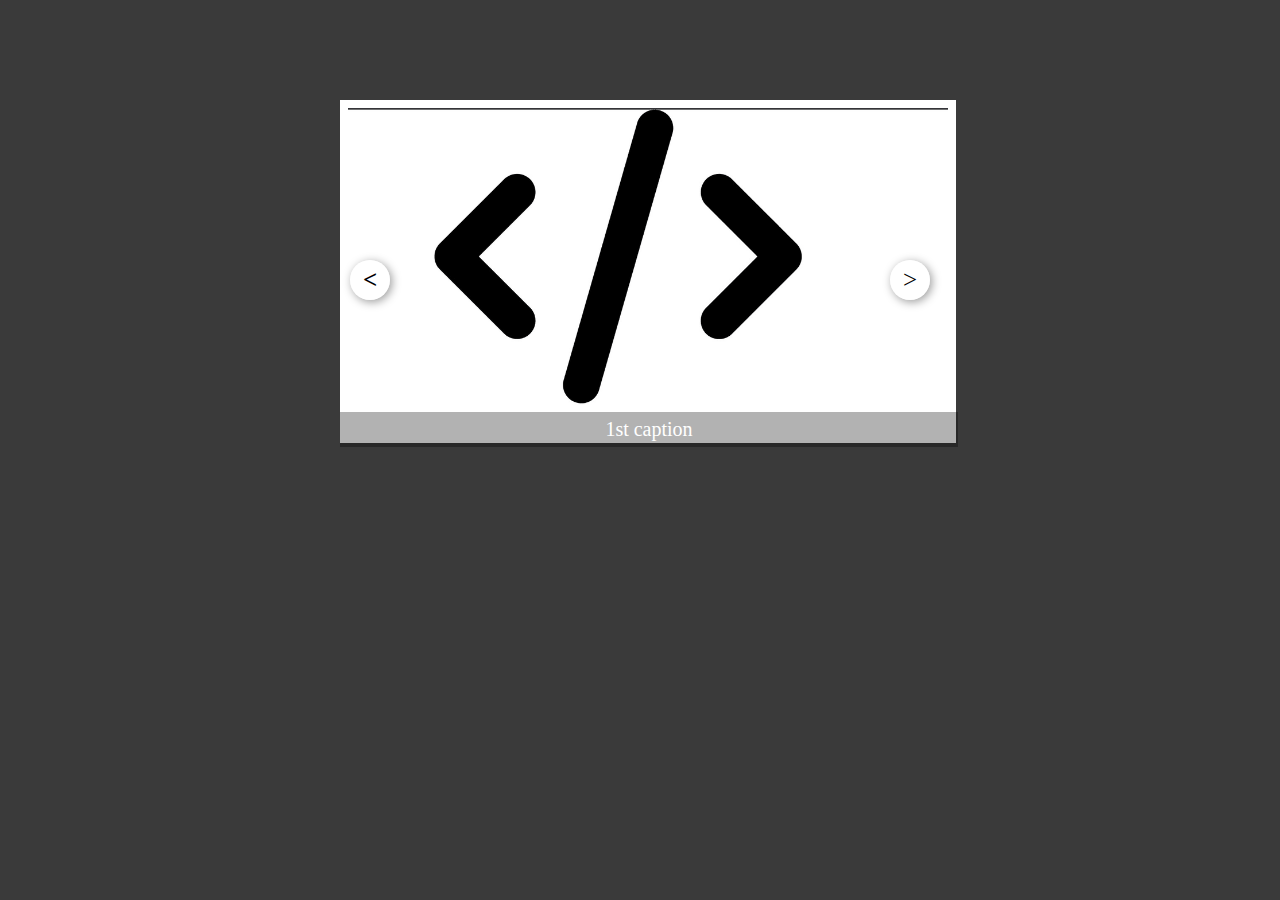
<file: Personal Projects/index.html>
<!DOCTYPE html>
<html lang="en">
<head>
    <meta charset="UTF-8">
    <meta http-equiv="X-UA-Compatible" content="IE=edge">
    <meta name="viewport" content="width=device-width, initial-scale=1.0">
    <meta name="author" content="Zik-Tech">
    <meta name="description" content="An image slider">
    <link rel="stylesheet" href="./styles.css">
    <title>Slide</title>
</head>
<body>

    <div class="carousel-container">
        
        <div class="carousel">
            <!--Nav Button (prev, next)-->
            <div class="navigation">
                <div class="prev nav-btn"><</div>
                <div class="next nav-btn">></div>
            </div>
            
            <div class="item main">
                <img src="./img/001.png" alt="Code logo" />
                <div class="caption">1st caption</div>
            </div>

            <div class="item">
                <img src="./img/002.png" alt="Full stack web dev" />
                <div class="caption">2nd caption</div>
            </div>

            <div class="item">
                <img src="./img/003.png" alt="Coders Live Cycle" />
                <div class="caption">3rd caption</div>
            </div>

            <div class="item">
                <img src="./img/004.png" alt="Code motivation" />
                <div class="caption">4th caption</div>
            </div>

            <div class="item">
                <img src="./img/006.png" alt="TThe programming Quote" />
                <div class="caption">5th caption</div>
            </div>

            <div class="item">
                <img src="./img/005.png" alt="The Programmer Behinde This" />
                <div class="caption">6th caption</div>
            </div>
            
        </div>
    </div>

    <script>
        const prev = document.querySelector('.prev');
        const next = document.querySelector('.next');
        const images = document.querySelector('.carousel').children;
        const totalImages = images.length;
        let index = 0;


        prev.addEventListener('click', () => {
        nextImage('next');
        })
        next.addEventListener('click', () => {
        nextImage('prev');
        })


        function nextImage(direction) {
        if(direction == 'next') {
            index++;  // increase by 1, Global variable
            if(index == totalImages) {
            index = 0;
            }
        } else {
            if(index == 0) {
            index = totalImages - 1;
            } else {
            index--; // Backwards by 1
            }
        }
        
        for(let i = 0; i < images.length; i++) {
            images[i].classList.remove('main');
        }
        images[index].classList.add('main');
        }
    </script>
</body>
</html>
</file>
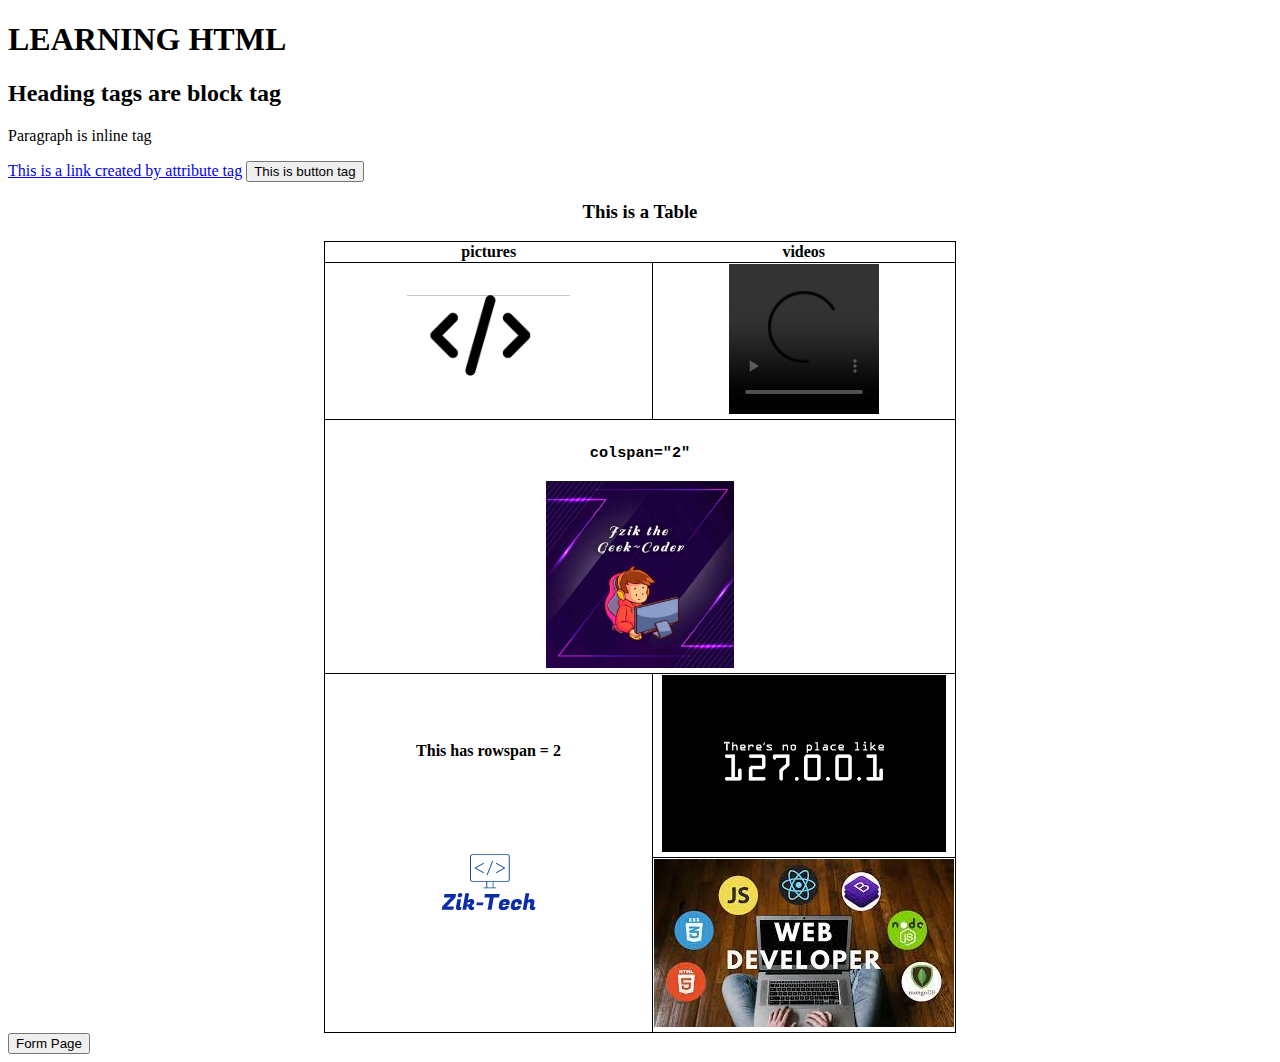
<file: Simplilearn Html/index.html>
<!DOCTYPE html>
<html lang="en">
<head>
    <meta charset="UTF-8">
    <meta http-equiv="X-UA-Compatible" content="IE=edge">
    <meta name="author" content="ZIk-Tech">
    <meta name="viewport" content="width=device-width, initial-scale=1.0">
    <link rel="icon" sizes="16x16 32x32 48x48" type="image/jpg" href="./code.jpg" >
    <link rel="stylesheet" href="./main.css">
    <title>Web-Dev</title>
</head>
<body>
    <h1>LEARNING HTML</h1>
    <h2>Heading tags are block tag</h2>
    <p>Paragraph is inline tag</p>
    <a href="www.zik-tech.com" >This is a link created by attribute tag</a>
    <button>This is button tag</button>

    <!-- Table -->
    <table width="50%" align="center">
        <h3 align="center">This is a Table</h3>
        <thead>

            <tr>
                <th>pictures</th>
                <th>videos</th>
            </tr>
        </thead>
        <tbody align="center">
            <tr>
                <td>
                    <img src="./code.jpg" width="50%" height="30%">
                </td>
                <td>
                    <!-- using a video in html -->
                    <video width="50%" height="30%" controls >
                        <source src="https://www.w3schools.com/tags/movie.mp4">
                    </video>
                </td>
            </tr>

            <tr>
                <td colspan="2">
                    <h3><code>colspan="2"</code></h3>
                    <img src="./Screenshot_20220612-084412_1.png" width="30%">
                </td>
            </tr>
            <tr>
                <td rowspan="2">
                    <h4>This has rowspan = 2</h4>
                    <img src="./zik-tech.png">
                </td>
                <td>
                    <img src="./download (1).png" alt="">
                </td>
            </tr>
            <tr>
                <td>
                    <img src="./download.jpg" alt="">
                </td>
            </tr>
        </tbody>
    </table>

    <a href="./form.html"><button>Form Page</button></a>

</body>
</html>
</file>
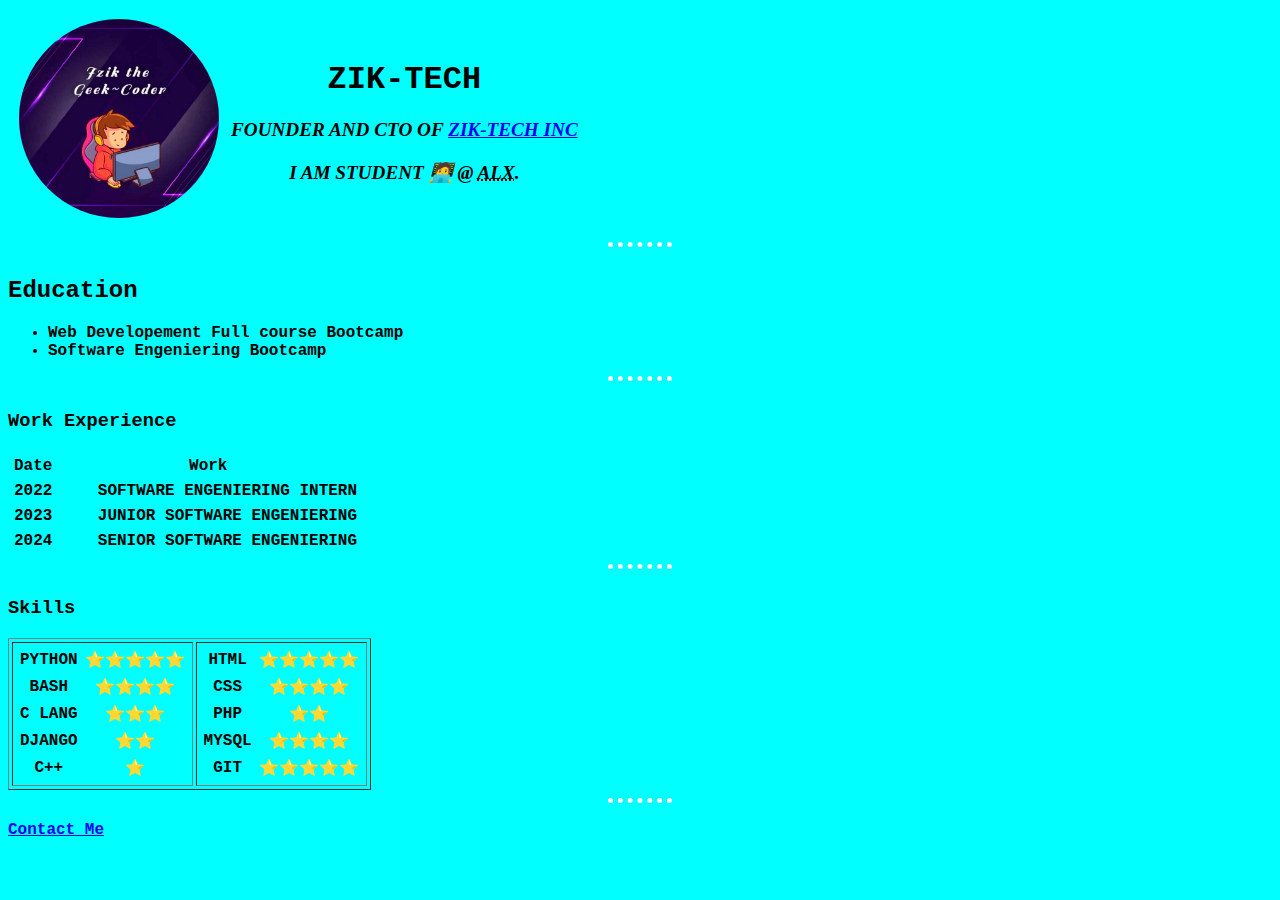
<file: Web Developement @AngelaY/Html Project/index.html>
<!DOCTYPE html>
<html lang="en">
<head>
    <meta charset="UTF-8">
    <meta http-equiv="X-UA-Compatible" content="IE=edge">
    <meta name="viewport" content="width=device-width, initial-scale=1.0">
    <title>90's CV</title>
    <link rel="stylesheet" href="css/styles.css">
</head>
    <body>
        <div id="main">
            <table cellspacing="10">
                <tr>
                    <td>
                        <img src="./Zik-Tech (2).png" alt="Zik-Tech Image" width="200px">
                    </td>
                    <td>
                        <h1><strong>Zik-Tech</strong></h1>
                        <p><em><strong>Founder</strong> and <strong>CTO</strong> of </em><a href="https://github.com/Zik-Tech"><strong>Zik-Tech Inc</strong></a></p>
                        <p>I am student 🧑‍💻 @ <abbr title="African learning Bootcamp" ><em>ALX</em></abbr>.</p>
                    </td>
                </tr>
            </table>
            <hr>
            <section id="Edcation">
                <h2>Education</h2>
                <ul>
                    <li>Web Developement Full course Bootcamp</li>
                    <li>Software Engeniering Bootcamp</li>
                </ul>
            </section>
            <hr>
            <section id="work-experience">
                <h3>Work Experience</h3>
                <table class="table" cellspacing="5">
                    <thead>
                        <th>Date</th>
                        <th>Work</th>
                    </thead>
                    <tbody>
                        <tr>
                            <td>2022</td>
                            <td>&nbsp;&nbsp;&nbsp;&nbsp;Software Engeniering Intern</td>
                        </tr>
                        <tr>
                            <td>2023</td>
                            <td>&nbsp;&nbsp;&nbsp;&nbsp;Junior Software Engeniering</td>
                        </tr>
                        <tr>
                            <td>2024</td>
                            <td>&nbsp;&nbsp;&nbsp;&nbsp;senior Software Engeniering</td>
                        </tr>
                    </tbody>
                </table>
            </section>
            <hr>
            <section id="skill">
                <h3>Skills</h3>
                <table cellspacing="3" border="1">
                    <tr>
                        <td>
                            <table cellspacing="5">
                                <tr>
                                    <td>Python</td>
                                    <td>⭐⭐⭐⭐⭐</td>
                                </tr>
                                <tr>
                                    <td>Bash</td>
                                    <td>⭐⭐⭐⭐</td>
                                </tr>
                                <tr>
                                    <td>C lang</td>
                                    <td>⭐⭐⭐</td>
                                </tr>
                                <tr>
                                    <td>Django</td>
                                    <td>⭐⭐</td>
                                </tr>
                                <tr>
                                    <td>C++</td>
                                    <td>⭐</td>
                                </tr>
                            </table>
                        </td>
                        <td>
                            <table cellspacing="5">
                                <tr>
                                    <td>HTML</td>
                                    <td>⭐⭐⭐⭐⭐</td>
                                </tr>
                                <tr>
                                    <td>CSS</td>
                                    <td>⭐⭐⭐⭐</td>
                                </tr>
                                <tr>
                                    <td>PHP</td>
                                    <td>⭐⭐</td>
                                </tr>
                                <tr>
                                    <td>MySQL</td>
                                    <td>⭐⭐⭐⭐</td>
                                </tr>
                                <tr>
                                    <td>GIT</td>
                                    <td>⭐⭐⭐⭐⭐</td>
                                </tr>
                            </table>
                        </td>
                    </tr>
                </table>
            </section>
            <hr>
            <a href="./contact.html">Contact Me</a>
        </div>
    </body>
</html>
</file>
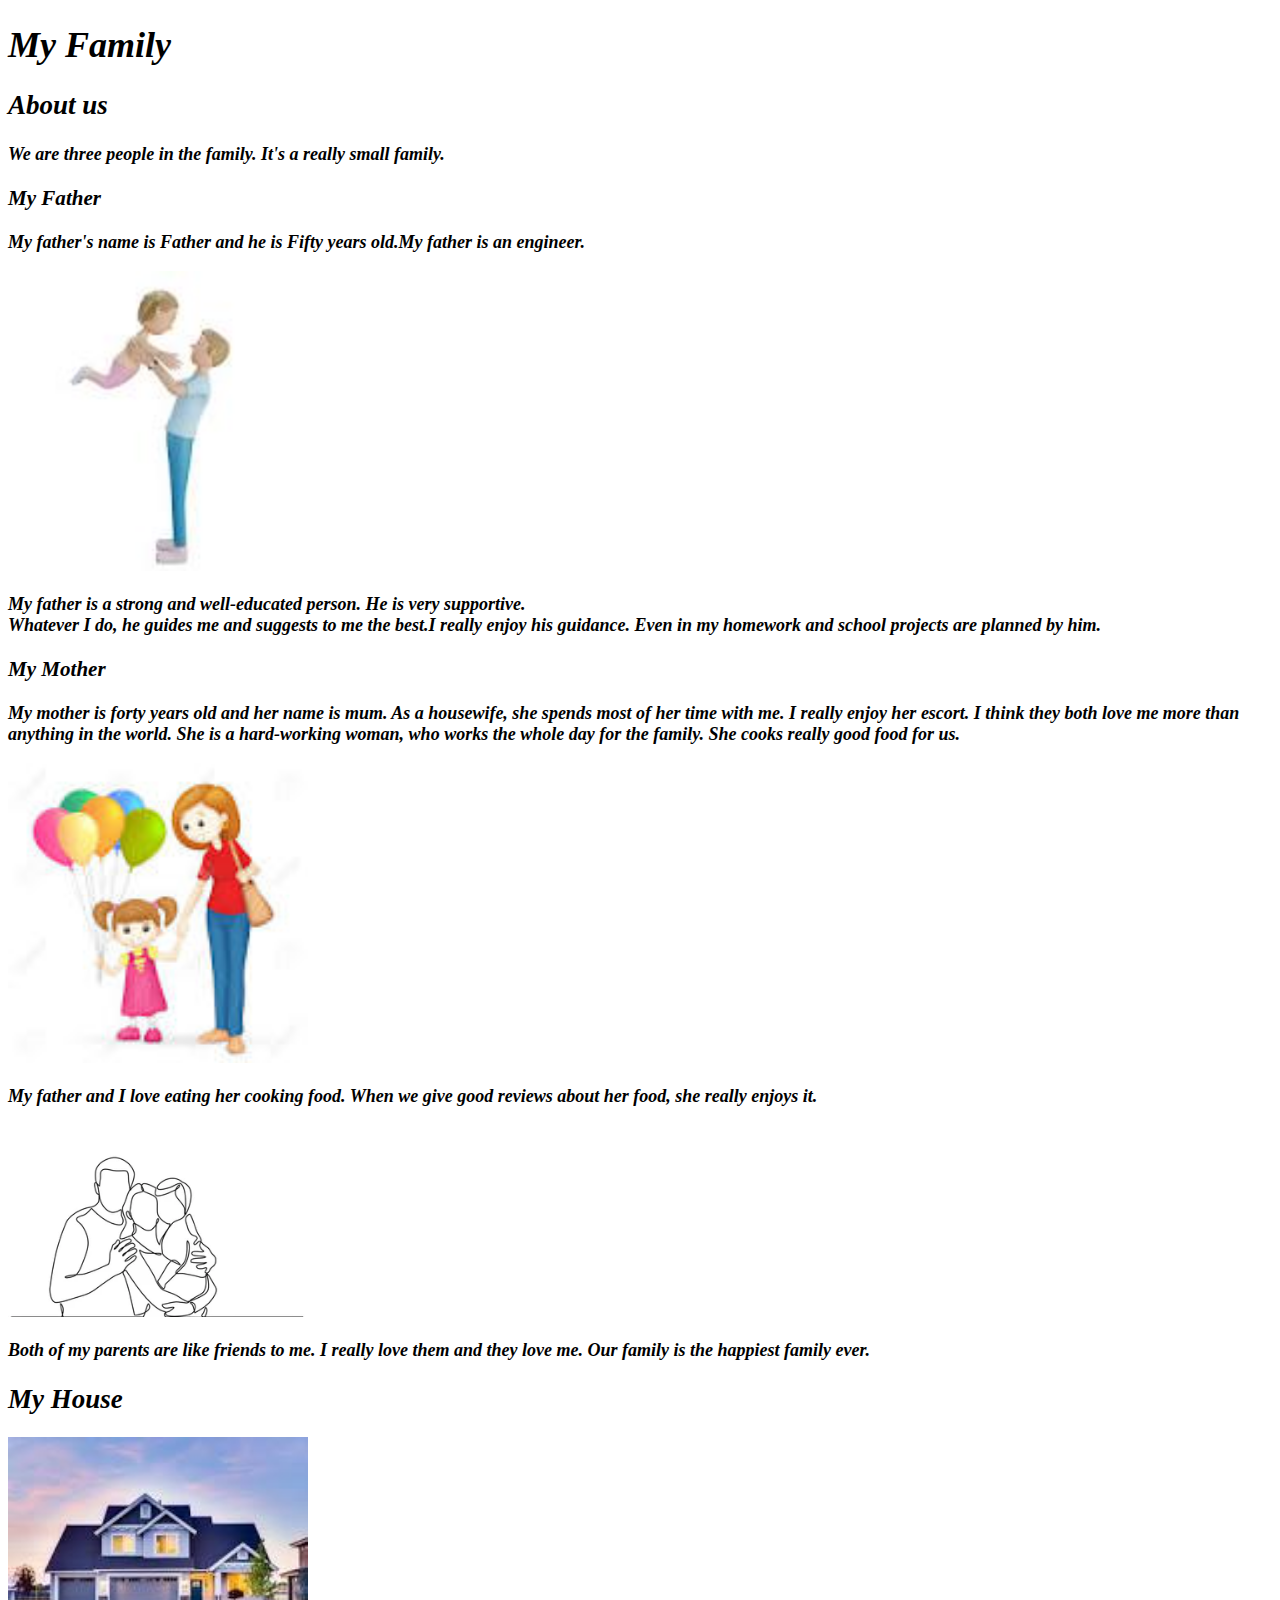
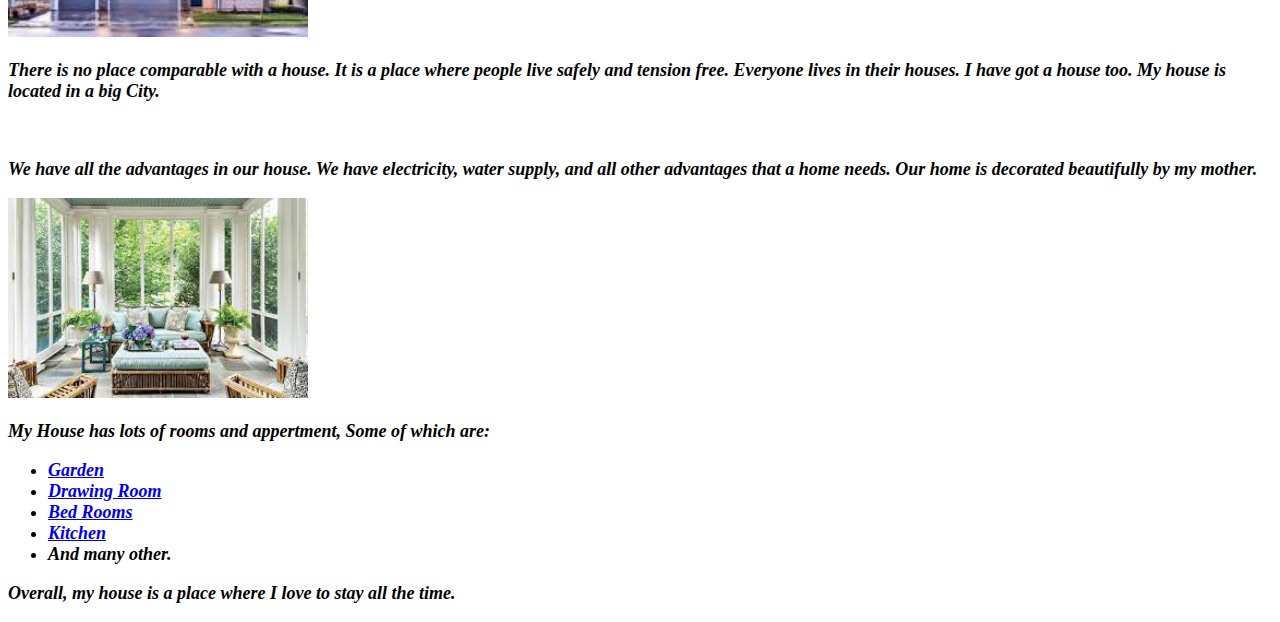
<file: FullStack BootCamp/Week-1 Html/MyHouse Task/index.html>
<!DOCTYPE html>
<html lang="en">
<head>
    <meta charset="UTF-8">
    <meta http-equiv="X-UA-Compatible" content="IE=edge">
    <meta name="viewport" content="width=device-width, initial-scale=1.0">
    <meta name="author" content="Zik-Tech">
    <meta name="Description" content="A task to practice pure Html">
    <link rel="icon" sizes="16x16 32x32 48x48" type="image/png" href="./img/icon.png">
    <title>My-Family</title>
</head>

<body>
    <style>
        body {
            font-size: large;
            font-weight: bolder;
            font-style: italic;
        }
    </style>

    <h1>My Family</h1>
    <h2>About us</h2>
    <p>We are three people in the family. It's a really small family.</p>
    <div>
        <h3>My Father</h3>
        <p>My father's name is Father and he is Fifty years old.My father is an <strong>engineer.</strong></p>
        <img src="[data-uri]" width="300px">
        <p>My father is a strong and well-educated person. He is very <em>supportive</em>.<br>Whatever I do, he guides me and suggests to me the best.I really enjoy his guidance. Even in my homework and school projects are planned by him.</p>
    <div>
    <div>
        <h3>My Mother</h3>
        <p>
            My mother is forty years old and her name is mum. As a housewife, she spends most of her time with me. I really enjoy her escort. I think they both love me more than anything in the world. She is a hard-working woman, who works the whole day for the family. She cooks really good food for us.
        </p>
        <img src="[data-uri]" width="300px">
        <p>
            My father and I love eating her cooking food. When we give good reviews about her food, she really enjoys it.
        </p>
    </div>

    <div>
        <img src="./img/family.png" width="300px">
        <p>Both of my parents are like friends to me. I really love them and they love me. Our family is the happiest family ever.</p>
    </div>

    <div>
        <h2>My House</h2>
        <img src="[data-uri]" width="300px">
        <p>There is no place comparable with a house. It is a place where people live safely and tension free. Everyone lives in their houses. I have got a house too. My house is located in a big City.</p><br>
        <p>We have all the advantages in our house. We have electricity, water supply, and all other advantages that a home needs. Our home is decorated beautifully by my mother.</p>
        <img src="[data-uri]" width="300px">
        <p>My House has lots of rooms and appertment, Some of which are:</p>
        <ul>
            <li><a href="./garden.html">Garden</a></li>
            <li><a href="./drawing-room.html">Drawing Room</a></li>
            <li><a href="./bed-room.html">Bed Rooms</a></li>
            <li><a href="./kitchen.html">Kitchen</a></li>
            <li>And many other.</li>
        </ul>
        <p>Overall, my house is a place where I love to stay all the time.</p>
    </div>
</body>
</html>
</file>
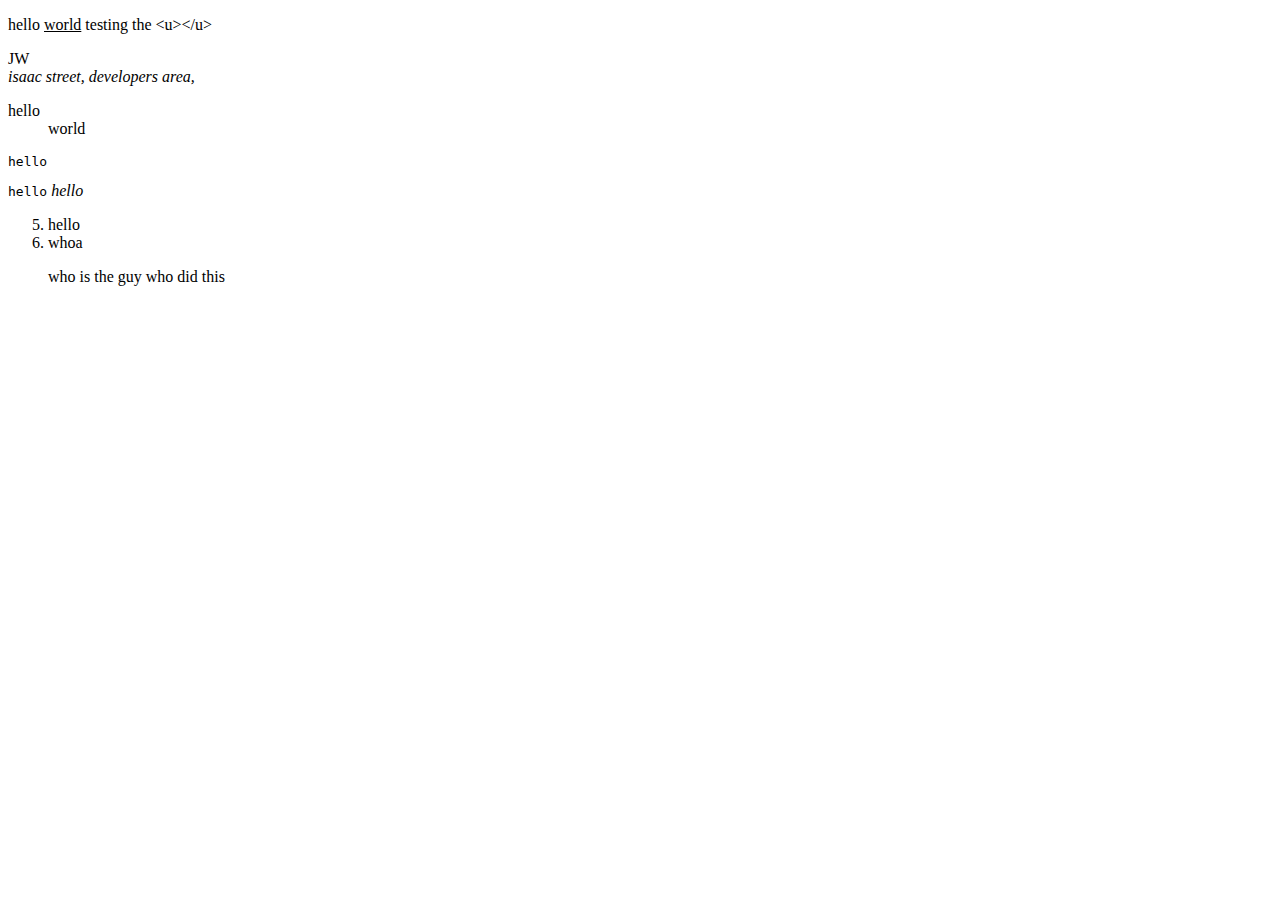
<file: test.html>
<!DOCTYPE html>
<html lang="en">
<head>
    <meta charset="UTF-8">
    <meta http-equiv="X-UA-Compatidle" content="IE=edge">
    <meta name="viewport" content="width=device-width, initial-scale=1.0">
    <title>test</title>
</head>
<dody>
    <!-- the <u></u> element is for underlining a text or sentece -->
    <p>hello <u>world</u> testing the &lt;u&gt;&lt;/u&gt; </p>
    <addr title="jehovah wittness">JW</addr>
    <address>
        isaac street,<dr>
        developers area,<dr>
    </address>
    <dl>
        <li>hello</li>
        <dd>world</dd>
    </dl>
    <pre>hello</pre>
    <code>hello</code>
    <cite>hello</cite>
    <ol start="5">
        <li>hello</li>
        <li>whoa</li>
    </ol>
    <blockquote>
        who is the guy who did this
    </blockquote>
</dody>
</html>
</file>
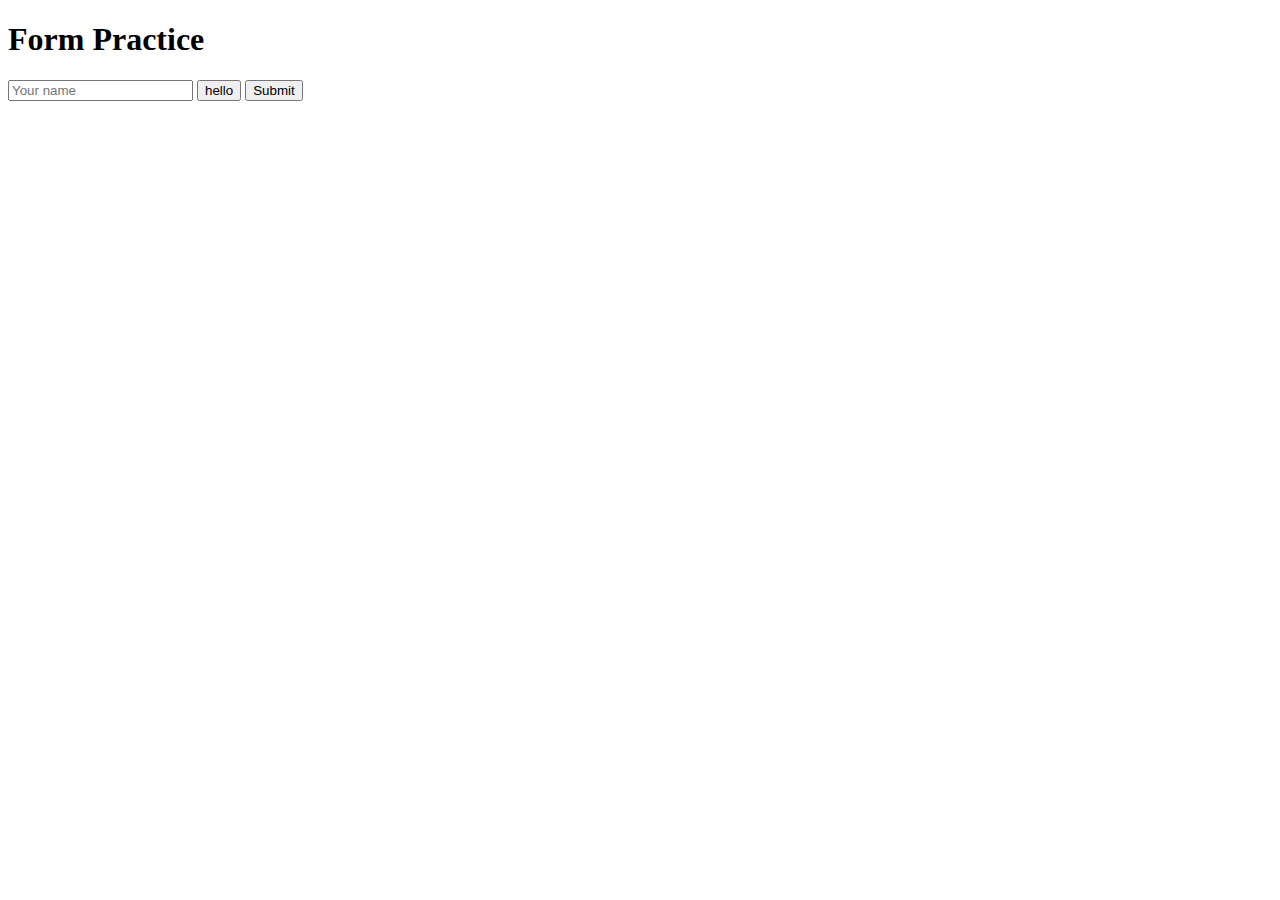
<file: Simplilearn Html/form.html>
<!DOCTYPE html>
<html lang="en">
<head>
    <meta charset="UTF-8">
    <meta http-equiv="X-UA-Compatible" content="IE=edge">
    <meta name="author" content="Zik-Tech">
    <meta name="description" content="This page is for Practice">
    <link rel="icon" sizes="16x16 32x32 48x48" type="images/jpg" href="./code.jpg" type="image/x-icon">
    <meta name="viewport" content="width=device-width, initial-scale=1.0">
    <title>Form</title>
</head>
<body>
    <h1>Form Practice</h1>

    <form action="./data.txt" method="get">

        <input type="text" placeholder="Your name" required>
        <input type="button" value="hello" > 
        <input type="submit">
    </form>
</body>
</html>
</file>
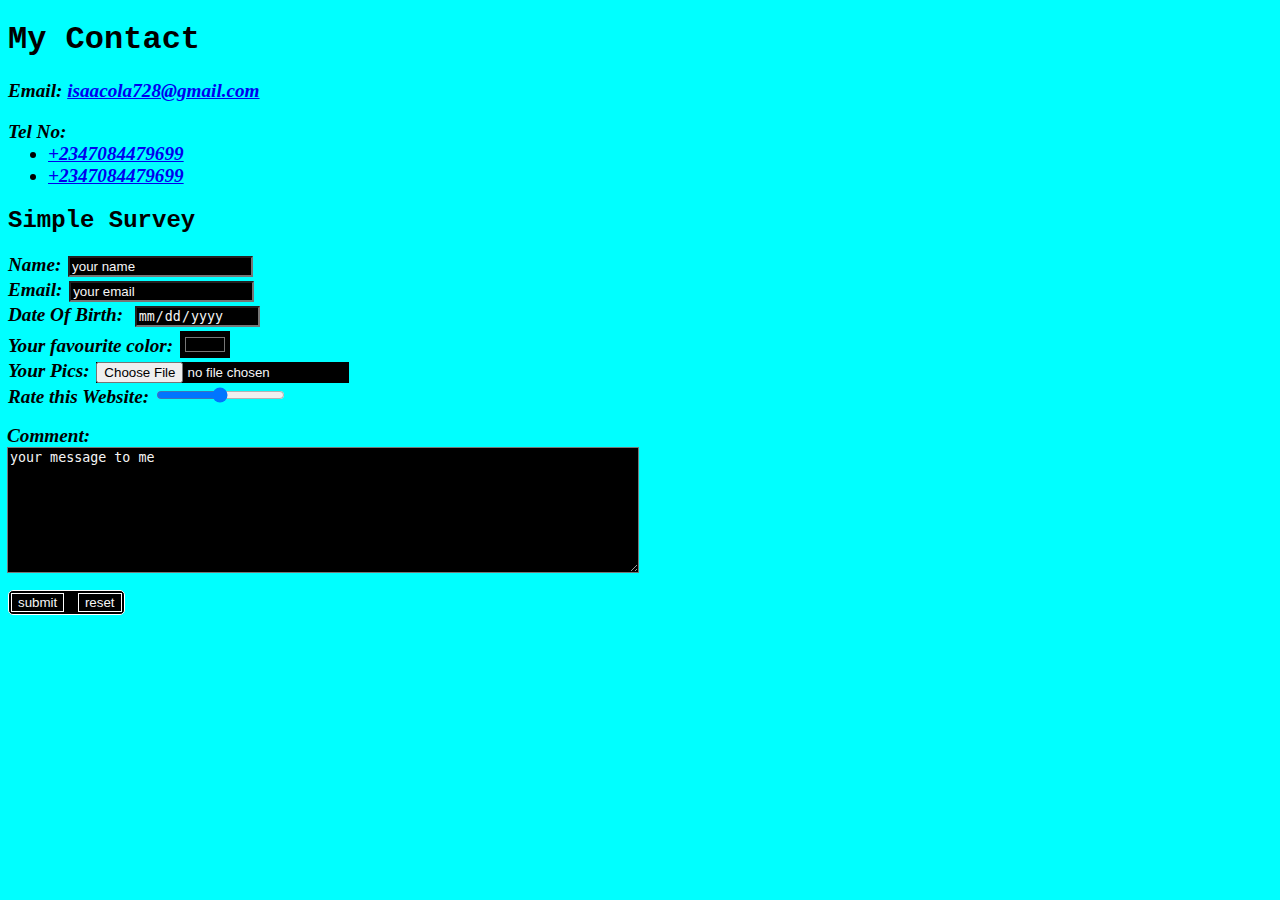
<file: Web Developement @AngelaY/Html Project/contact.html>
<!DOCTYPE html>
<html lang="en">
<head>
    <meta charset="UTF-8">
    <meta http-equiv="X-UA-Compatible" content="IE=edge">
    <meta name="viewport" content="width=device-width, initial-scale=1.0">
    <title>Contact</title>
    <link rel="stylesheet" href="css/styles.css">
</head>
<body>
    <h1>My Contact</h1>
    <div>
        <p>Email: <a href="mailto:isaacola728@gmail.com">isaacola728@gmail.com</a></p>
        <p id="tel">
            <dl>
                <dt>Tel No:</dt>
                <dd>
                    <li><a href="tel:+2347084479699">+2347084479699</a></li>
                    <li><a href="tel:+2347049064358">+2347084479699</a></li>
                </dd>
            </dl>
        </p>
    </div>
    <section>
        <h2>Simple Survey</h2>
        <form action="mailto:isaacola728@gmail.com" method="post">
            <label for="name">Name: </label>
            <input name="name" id="name" type="text" placeholder="Your name" required><br>
            <label for="mail">Email: </label>
            <input name="mail" id="mail" type="email" placeholder="Your Email"><br>
            <label for="DOB">Date Of Birth:</label>
            <input name="DOB" id="DOB" type="date" ><br>
            <label for="fav-color">Your favourite color: </label>
            <input name="fav-color" id="fav-color" type="color"><br>
            <label for="Fav-img">Your Pics: </label>
            <input name="fav-img" id="fav-img" type="file"><br>
            <label for="Rating">Rate this Website: </label>
            <input name="Rating" id="rating" type="range"><br><br>
            <figure id="comment">
                <figcaption>Comment:</figcaption>
                <textarea name="Message" id="Message" cols="25" rows="8" placeholder="Your Message To Me"></textarea>
            </figure><br>
            <div id="sub_res">
                <input type="submit">
                <input type="reset">
            </div>
        </form>
    </section>
</body>
</html>
</file>
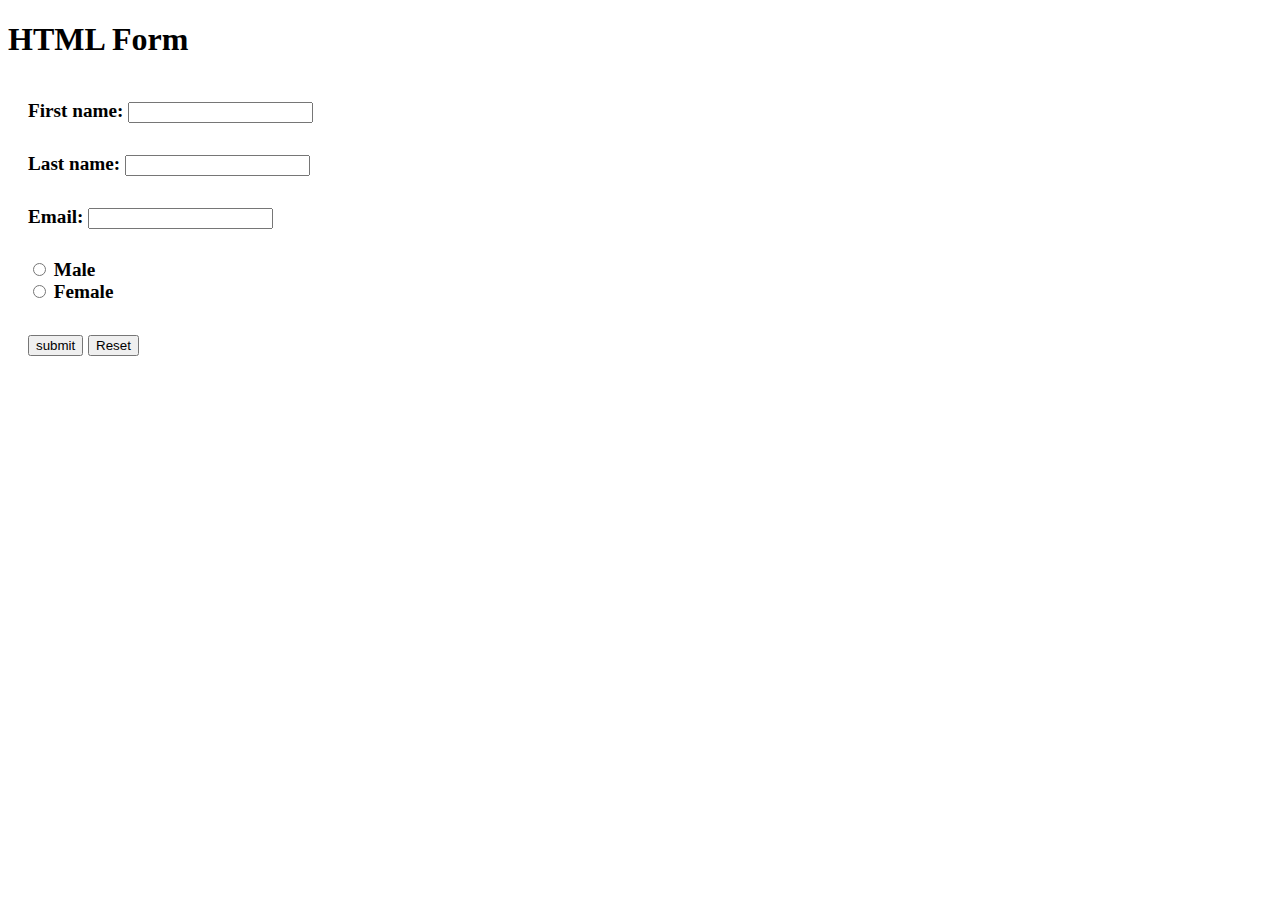
<file: FullStack BootCamp/Week-1 Html/Simple-Form/Form.html>
<!DOCTYPE html>
<html lang="en">
<head>
    <meta charset="UTF-8">
    <meta http-equiv="X-UA-Compatible" content="IE=edge">
    <meta name="viewport" content="width=device-width, initial-scale=1.0">
    <meta name="author" content="Zik-Tech">
    <meta name="Description" content="This is a simple HTML page to test my knowledge of forms in HTML">
    <link rel="icon" sizes="16x16 32x32 48x48" type="image/jpg" href="https://cdn2.vectorstock.com/i/1000x1000/97/96/check-form-icon-vector-21679796.jpg">
    <title>Form</title>
</head>
<body>
    <style>
        form{
            font-size: larger;
            font-weight: bolder;
            padding: 5px;
        }
        div {
            padding: 15px;
        }
    </style>
    <h1>HTML Form</h1>
    <form>
        <div>
            <label for="f_name">First name: </label>
            <input name="F_name" id="f_name" type="text" required autocomplete="given-name">
        </div>
        <div>
            <label for="l_name">Last name: </label>
            <input name="l_name" id="l_name" type="text" required autocomplete="family-name">
        </div>
        <div>
            <label for="email">Email: </label>
            <input type="email" name="email" id="email" autocomplete="email" required>
        </div>
        <div>
            <input type="radio" name="sex" id="m_sex">
            <label for="m_sex" >Male</label>
            
            <br>
            <input type="radio" name="sex" id="f_sex">
            <label for="f_sex">Female</label>
        </div>
        <div>
            <input type="submit" value="submit">
            <input type="reset">
        </div>
    </form>
</body>
</html>
</file>
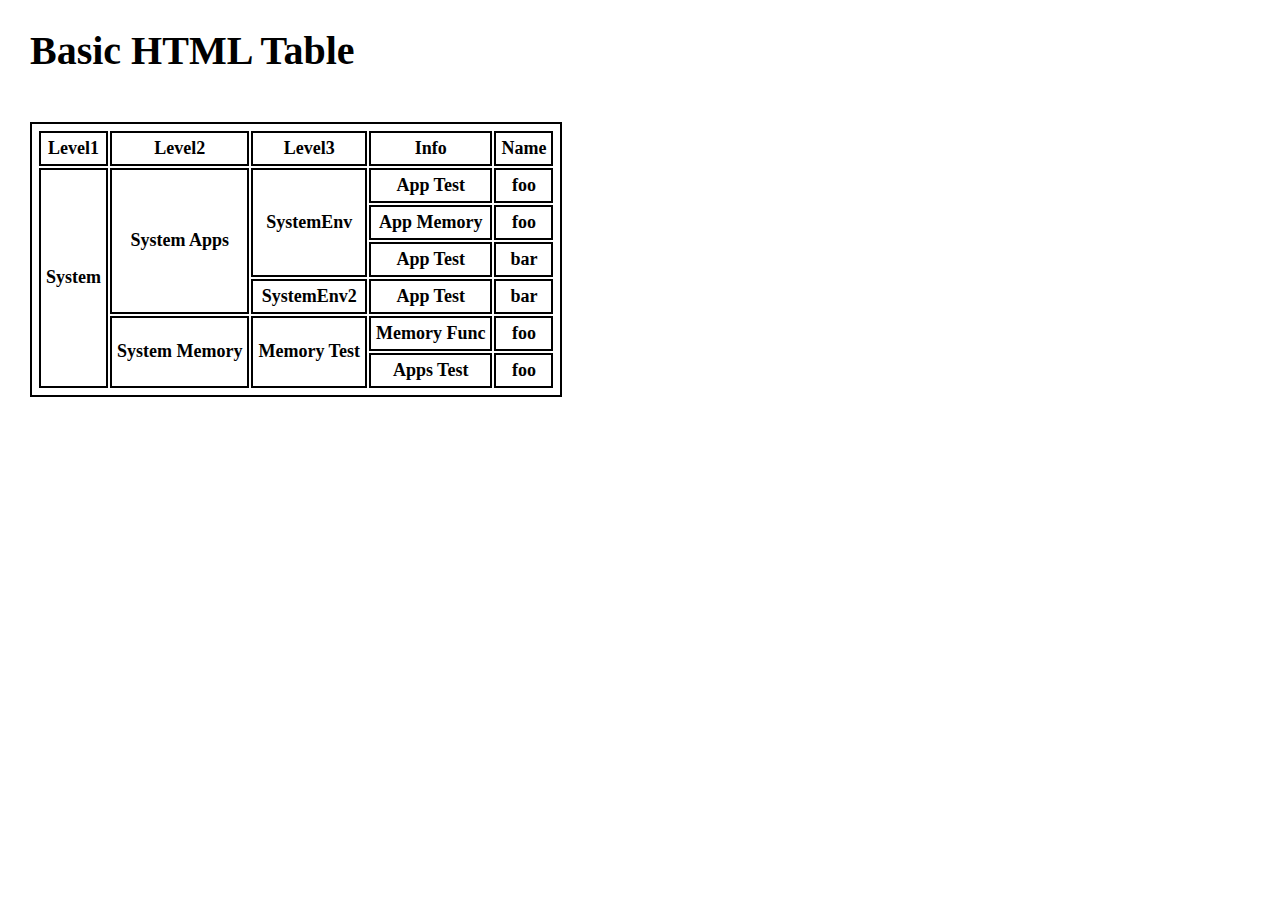
<file: FullStack BootCamp/Week-1 Html/Table/table.html>
<!DOCTYPE html>
<html lang="en">
<head>
    <meta charset="UTF-8">
    <meta http-equiv="X-UA-Compatible" content="IE=edge">
    <meta name="viewport" content="width=device-width, initial-scale=1.0">
    <meta name="author" content="Zik-Tech">
    <link rel="icon" sizes="16x16 32x32 48x48" type="image/png" href="https://ps.w.org/custom-event-tickets/assets/icon-256x256.png?rev=2485938">
    <title>Table</title>
</head>
<body>

    <style>
        h1 {
            font-size: 40px;
        }
        * {
            margin-left: 10px;
            font-size: large;
            font-weight: bolder;
            box-sizing: border-box;
        }
        table, thead, tr, td {
            text-align: center;
            padding: 5px;
            border: 2px solid black;
        }
    </style>

    <h1>Basic HTML Table</h1>
    <br>

    <table>
       <thead>
        <tr>
            <td>Level1</td>
            <td>Level2</td>
            <td>Level3</td>
            <td>Info</td>
            <td>Name</td>
        </tr>
       </thead>
       <tbody>
        <tr>
            <td rowspan="6">System</td>
            <td rowspan="4">System Apps</td>
            <td rowspan="3">SystemEnv</td>
            <td>App Test</td>
            <td>foo</td>
        </tr>
        <tr>
            <td>App Memory</td>
            <td>foo</td>
        </tr>
        <tr>
            <td>App Test</td>
            <td>bar</td>
        </tr>
        <tr>
            <td>SystemEnv2</td>
            <td>App Test</td>
            <td>bar</td>
        </tr>
        <tr>
            <td rowspan="2">System Memory</td>
            <td rowspan="2">Memory Test</td>
            <td>Memory Func</td>
            <td>foo</td>
        </tr>
        <tr>
            <td>Apps Test</td>
            <td>foo</td>
        </tr>
       </tbody>
    </table>
</body>
</html>
</file>
<file: Personal Projects/styles.css>
body{
    background-color: rgb(58, 58, 58);
    margin-top: 100px;
}

.carousel-container {
width: 600px;
height: 400px;
position: relative;
margin: 0 auto;
}

.navigation .prev {
position: absolute;
z-index: 10;
font-size: 25px;
top: 40%;
left: 10px;
font-weight: 700;
}

.navigation .next {
right: 10px;
position: absolute;
font-size: 25px;
z-index: 10;
top: 40%;
}

.navigation .nav-btn {
background-color: rgba(255, 255, 255, 0.55);
cursor: pointer;
border-radius: 50%;
width: 30px;
height: 30px;
display: flex;
justify-content: center;
align-items: center;
padding: 5px;
box-shadow: 2px 2px 10px rgba(0, 0, 0, 0.4);
}

.navigation .nav-btn:hover {
background: white;
}

.carousel {
    width: 100%;
    margin-top: 20px;
    transition: all 0.3s ease;

}

.carousel img {
width: 100%;
transition: all 0.3s ease;
border:8px solid white;
}

.caption {
position: absolute;
bottom: 0;
width: 103%;
display: flex;
font-size: 20px;
justify-content: center;
align-items: center;
color: rgb(255, 255, 255);
background: rgba(0, 0, 0, 0.3);
height: 35px;
}

.item {
    width: 100%;
    max-width: 1000px;
    height: auto;
    position: absolute;
    display: none;
}

.main {
display: block;
}
</file>
<file: Simplilearn Html/main.css>
table, thead, tbody, tr, td {
    align-items: center;
    border: 1px solid black;
    border-collapse: collapse;
}
</file>
<file: Web Developement @AngelaY/Html Project/css/styles.css>
body {
    background-color:aqua;
    font-weight: bolder;
    font-family: 'Courier New', Courier, monospace;
}
h1, h2, h3{
    color: black;
}
hr {
    height: 10px;
    border-color: white;
    border-style: dotted none none;
    border-width: 5px;
    width: 5%;
}
img {
    border-radius: 50%;
}
td {
    text-transform: uppercase;
    text-align: center;
}
input {
    margin: 2px;
    text-transform: lowercase;
}
figure {
    margin: -1px;
    display: grid;
    width: 50%;
}
figcaption, label, p, dl {
    font-family: Georgia, 'Times New Roman', Times, serif;
    font-style: italic;
    font-size: larger;
}
textarea, input {
    text-transform: lowercase;
    background-color: black;
    color: whitesmoke;
}
::placeholder {
    color: whitesmoke;
}
#sub_res {
    width: fit-content;
    background-color: black;
    border:1px solid white;
    border-radius: 5px;
    
}
#sub_res > input {
    border:1px solid white;
}
</file>
